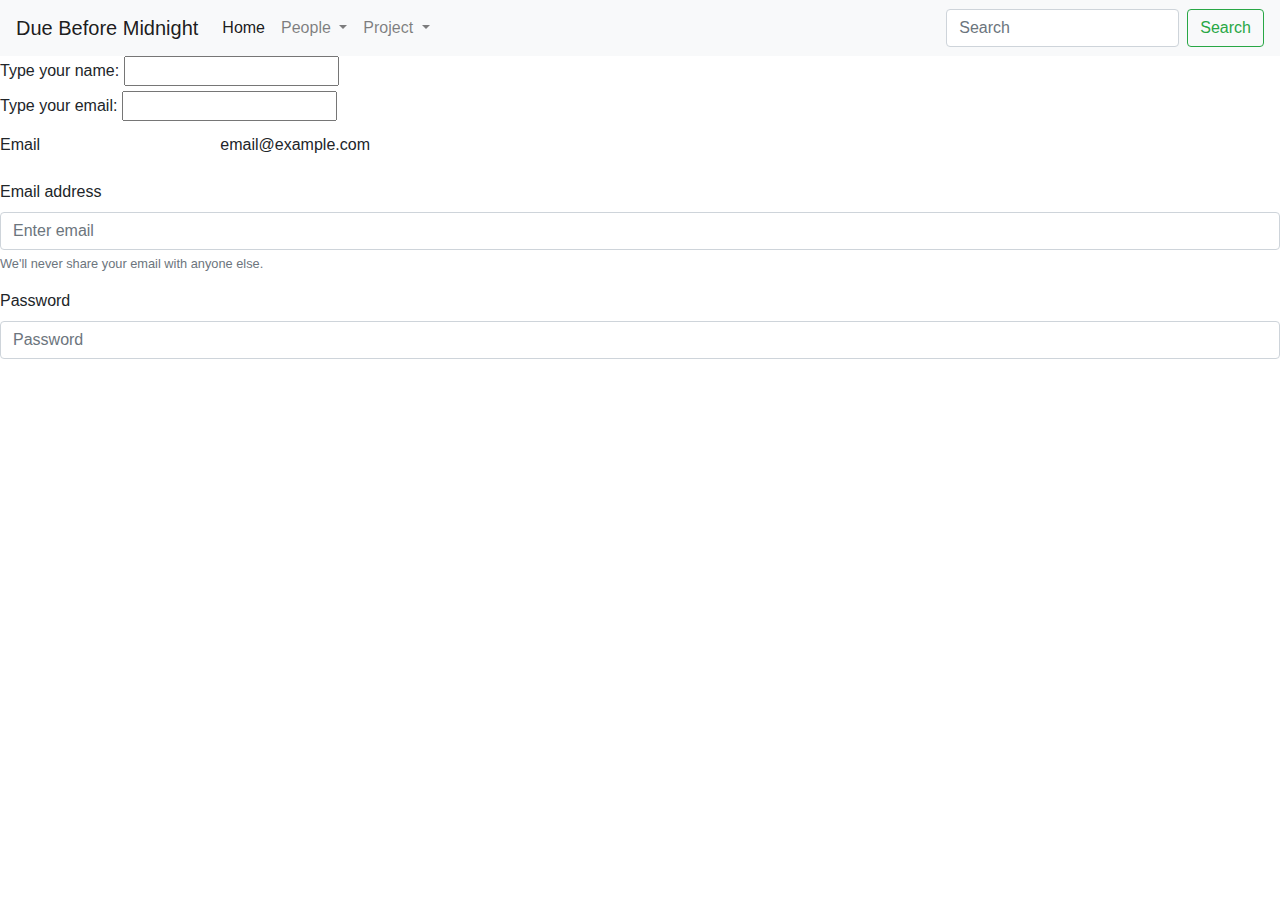
<file: login.html>
<!DOCTYPE html>
<html>
  <head id="home">
    <title>Home</title>
     <!-- Required meta tags -->
    <meta charset="utf-8">
    <meta name="viewport" content="width=device-width, initial-scale=1, shrink-to-fit=no">

    <!-- Bootstrap CSS -->
    <link rel="stylesheet" href="https://stackpath.bootstrapcdn.com/bootstrap/4.3.1/css/bootstrap.min.css" integrity="sha384-ggOyR0iXCbMQv3Xipma34MD+dH/1fQ784/j6cY/iJTQUOhcWr7x9JvoRxT2MZw1T" crossorigin="anonymous">
    <meta name = "viewport" content = "width = device-width, initial-scale = 1.0">
    <link href="https://fonts.googleapis.com/css?family=Lora&display=swap" rel="stylesheet">
  </head>
  <body>
    <nav class="navbar navbar-expand-lg navbar-light bg-light">
  <a class="navbar-brand" href="#">Due Before Midnight</a>
  <button class="navbar-toggler" type="button" data-toggle="collapse" data-target="#navbarSupportedContent" aria-controls="navbarSupportedContent" aria-expanded="false" aria-label="Toggle navigation">
    <span class="navbar-toggler-icon"></span>
  </button>

  <div class="collapse navbar-collapse" id="navbarSupportedContent">
    <ul class="navbar-nav mr-auto">
      <li class="nav-item active">
        <a class="nav-link" href="index.html#home">Home <span class="sr-only">(current)</span></a>
      </li>
      
      <li class="nav-item dropdown">
        <a class="nav-link dropdown-toggle" href="#" id="navbarDropdown" role="button" data-toggle="dropdown" aria-haspopup="true" aria-expanded="false">
          People
        </a>
        <div class="dropdown-menu" aria-labelledby="navbarDropdown">

          <a class="dropdown-item" href="login.html#">Login</a>

        <div class="dropdown-divider"></div>

          <a class="dropdown-item" href="activepeople.html#ap">Active Friends</a>
          <a class="dropdown-item" href="messages.html#">Messages</a>
        </div>
      </li>

      <li class="nav-item dropdown">
        <a class="nav-link dropdown-toggle" href="#" id="navbarDropdown" role="button" data-toggle="dropdown" aria-haspopup="true" aria-expanded="false">
          Project
        </a>
        <div class="dropdown-menu" aria-labelledby="navbarDropdown">
          <a class="dropdown-item" href="project2.html#">Schedule with Friends!</a>
          <a class="dropdown-item" href="project3.html#">Science Project</a>

          <div class="dropdown-divider"></div>
          <a class="dropdown-item" href="newProject.html#">New Project</a>

        </div>
      </li>      
    </ul>
    <form class="form-inline my-2 my-lg-0">
      <input class="form-control mr-sm-2" type="search" placeholder="Search" aria-label="Search">
      <button class="btn btn-outline-success my-2 my-sm-0" type="submit">Search</button>
    </form>
  </div>
</nav>



<form id='nameForm'>
<div class='form-name'>
    <label id='nameLable' for='nameField'>Type your name:</label>
    <input id='nameField' type='text' maxlength='25'></input>
</div>

<form id='nameForm2'>
<div class='form-ename'>
    <label id='nameLable' for='emailField'>Type your email:</label>
    <input id='emailField' type='text' maxlength='25'></input>
</div>


<form>
  <fieldset>
    <div class="form-group row">
      <label for="staticEmail" class="col-sm-2 col-form-label">Email</label>
      <div class="col-sm-10">
        <input type="text" readonly="" class="form-control-plaintext" id="staticEmail" value="email@example.com">
      </div>
    </div>
    <div class="form-group">
      <label for="exampleInputEmail1">Email address</label>
      <input type="email" class="form-control" id="exampleInputEmail1" aria-describedby="emailHelp" placeholder="Enter email">
      <small id="emailHelp" class="form-text text-muted">We'll never share your email with anyone else.</small>
    </div>
    <div class="form-group">
      <label for="exampleInputPassword1">Password</label>
      <input type="password" class="form-control" id="exampleInputPassword1" placeholder="Password">
    </div>
  </form>

    <script src="script.js"></script>
    <script src="https://code.jquery.com/jquery-3.3.1.slim.min.js" integrity="sha384-q8i/X+965DzO0rT7abK41JStQIAqVgRVzpbzo5smXKp4YfRvH+8abtTE1Pi6jizo" crossorigin="anonymous"></script>
    <script src="https://cdnjs.cloudflare.com/ajax/libs/popper.js/1.14.7/umd/popper.min.js" integrity="sha384-UO2eT0CpHqdSJQ6hJty5KVphtPhzWj9WO1clHTMGa3JDZwrnQq4sF86dIHNDz0W1" crossorigin="anonymous"></script>
    <script src="https://stackpath.bootstrapcdn.com/bootstrap/4.3.1/js/bootstrap.min.js" integrity="sha384-JjSmVgyd0p3pXB1rRibZUAYoIIy6OrQ6VrjIEaFf/nJGzIxFDsf4x0xIM+B07jRM" crossorigin="anonymous"></script>
  </body>
<script src="https://cdnjs.cloudflare.com/ajax/libs/popper.js/1.14.7/umd/popper.min.js" integrity="sha384-UO2eT0CpHqdSJQ6hJty5KVphtPhzWj9WO1clHTMGa3JDZwrnQq4sF86dIHNDz0W1" crossorigin="anonymous"></script>
    <script src="https://stackpath.bootstrapcdn.com/bootstrap/4.3.1/js/bootstrap.min.js" integrity="sha384-JjSmVgyd0p3pXB1rRibZUAYoIIy6OrQ6VrjIEaFf/nJGzIxFDsf4x0xIM+B07jRM" crossorigin="anonymous"></script>


    <script src="script.js"></script>
    <script src="https://code.jquery.com/jquery-3.3.1.slim.min.js" integrity="sha384-q8i/X+965DzO0rT7abK41JStQIAqVgRVzpbzo5smXKp4YfRvH+8abtTE1Pi6jizo" crossorigin="anonymous"></script>
    <script src="https://cdnjs.cloudflare.com/ajax/libs/popper.js/1.14.7/umd/popper.min.js" integrity="sha384-UO2eT0CpHqdSJQ6hJty5KVphtPhzWj9WO1clHTMGa3JDZwrnQq4sF86dIHNDz0W1" crossorigin="anonymous"></script>
    <script src="https://stackpath.bootstrapcdn.com/bootstrap/4.3.1/js/bootstrap.min.js" integrity="sha384-JjSmVgyd0p3pXB1rRibZUAYoIIy6OrQ6VrjIEaFf/nJGzIxFDsf4x0xIM+B07jRM" crossorigin="anonymous"></script>
  </body>

</html>
</file>
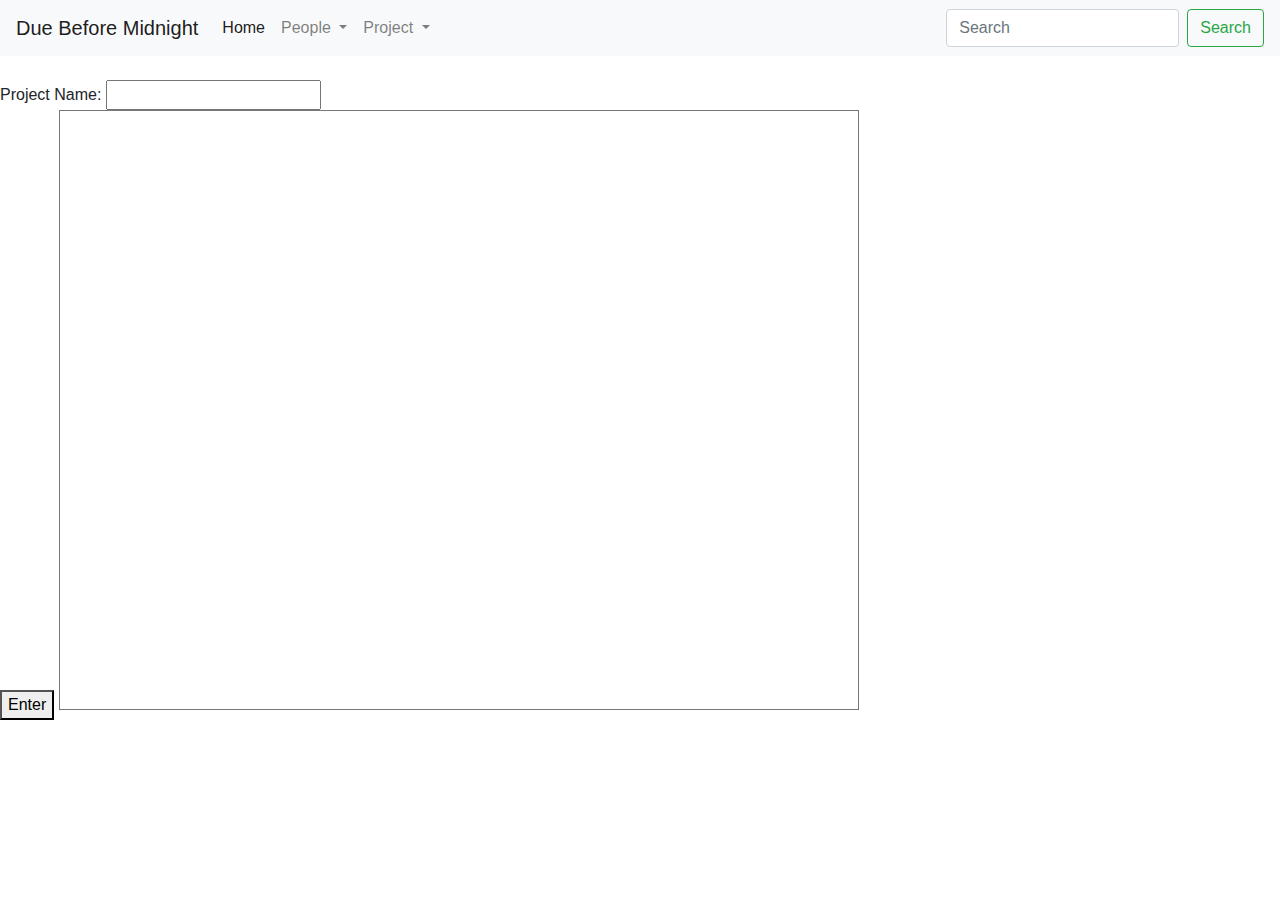
<file: newProject.html>
<html>
  <head id="home">
    <title>Home</title>
     <!-- Required meta tags -->
    <meta charset="utf-8">
    <meta name="viewport" content="width=device-width, initial-scale=1, shrink-to-fit=no">

    <!-- Bootstrap CSS -->
    <link href="script.js"/>
    <link rel="stylesheet" href="https://stackpath.bootstrapcdn.com/bootstrap/4.3.1/css/bootstrap.min.css" integrity="sha384-ggOyR0iXCbMQv3Xipma34MD+dH/1fQ784/j6cY/iJTQUOhcWr7x9JvoRxT2MZw1T" crossorigin="anonymous">
    <meta name = "viewport" content = "width = device-width, initial-scale = 1.0">
    <link href="https://fonts.googleapis.com/css?family=Lora&display=swap" rel="stylesheet">
  </head>
  <body>
    <nav class="navbar navbar-expand-lg navbar-light bg-light">
  <a class="navbar-brand" href="#">Due Before Midnight</a>
  <button class="navbar-toggler" type="button" data-toggle="collapse" data-target="#navbarSupportedContent" aria-controls="navbarSupportedContent" aria-expanded="false" aria-label="Toggle navigation">
    <span class="navbar-toggler-icon"></span>
  </button>

  <div class="collapse navbar-collapse" id="navbarSupportedContent">
    <ul class="navbar-nav mr-auto">
      <li class="nav-item active">
        <a class="nav-link" href="index.html#home">Home <span class="sr-only">(current)</span></a>
      </li>
      
      <li class="nav-item dropdown">
        <a class="nav-link dropdown-toggle" href="#" id="navbarDropdown" role="button" data-toggle="dropdown" aria-haspopup="true" aria-expanded="false">
          People
        </a>
        <div class="dropdown-menu" aria-labelledby="navbarDropdown">

          <a class="dropdown-item" href="login.html#">Login</a>

        <div class="dropdown-divider"></div>

          <a class="dropdown-item" href="activepeople.html#ap">Active Friends</a>
          <a class="dropdown-item" href="messages.html#">Messages</a>
        </div>
      </li>

      <li class="nav-item dropdown">
        <a class="nav-link dropdown-toggle" href="#" id="navbarDropdown" role="button" data-toggle="dropdown" aria-haspopup="true" aria-expanded="false">
          Project
        </a>
        <div class="dropdown-menu" aria-labelledby="navbarDropdown">
          <a class="dropdown-item" href="project2.html#">Schedule with Friends!</a>
          <a class="dropdown-item" href="project3.html#">Science Project</a>

          <div class="dropdown-divider"></div>
          <a class="dropdown-item" href="newProject.html#">New Project</a>

        </div>
      </li>      
    </ul>

    <form class="form-inline my-2 my-lg-0">
      <input class="form-control mr-sm-2" type="search" placeholder="Search" aria-label="Search">
      <button class="btn btn-outline-success my-2 my-sm-0" type="submit">Search</button>
    </form>
  </div>
</nav>

<!--
<input placeholder="Enter some text" name="name"/>
<p id="log"></p>
-->

<span id="template"></span>
<br/>

Project Name:
<input type="text" id="name">

<br/>

<button>Enter</button>
  

    <script src="script.js"></script>
    <script src="https://code.jquery.com/jquery-3.3.1.slim.min.js" integrity="sha384-q8i/X+965DzO0rT7abK41JStQIAqVgRVzpbzo5smXKp4YfRvH+8abtTE1Pi6jizo" crossorigin="anonymous"></script>
    <script src="https://cdnjs.cloudflare.com/ajax/libs/popper.js/1.14.7/umd/popper.min.js" integrity="sha384-UO2eT0CpHqdSJQ6hJty5KVphtPhzWj9WO1clHTMGa3JDZwrnQq4sF86dIHNDz0W1" crossorigin="anonymous"></script>
    <script src="https://stackpath.bootstrapcdn.com/bootstrap/4.3.1/js/bootstrap.min.js" integrity="sha384-JjSmVgyd0p3pXB1rRibZUAYoIIy6OrQ6VrjIEaFf/nJGzIxFDsf4x0xIM+B07jRM" crossorigin="anonymous"></script>
  </body>

  <iframe src="https://calendar.google.com/calendar/embed?height=600&amp;wkst=1&amp;bgcolor=%23ffffff&amp;ctz=America%2FLos_Angeles&amp;src=NDBjbTFjNnFpcW8wdTF2bzFiOHNlbXFmMGdAZ3JvdXAuY2FsZW5kYXIuZ29vZ2xlLmNvbQ&amp;src=ZW4udXNhI2hvbGlkYXlAZ3JvdXAudi5jYWxlbmRhci5nb29nbGUuY29t&amp;color=%23A79B8E&amp;color=%230B8043&amp;mode=WEEK&amp;showTz=0&amp;title=New%20Calendar" style="border:solid 1px #777" width="800" height="600" frameborder="0" scrolling="no"></iframe>

</html>
</file>
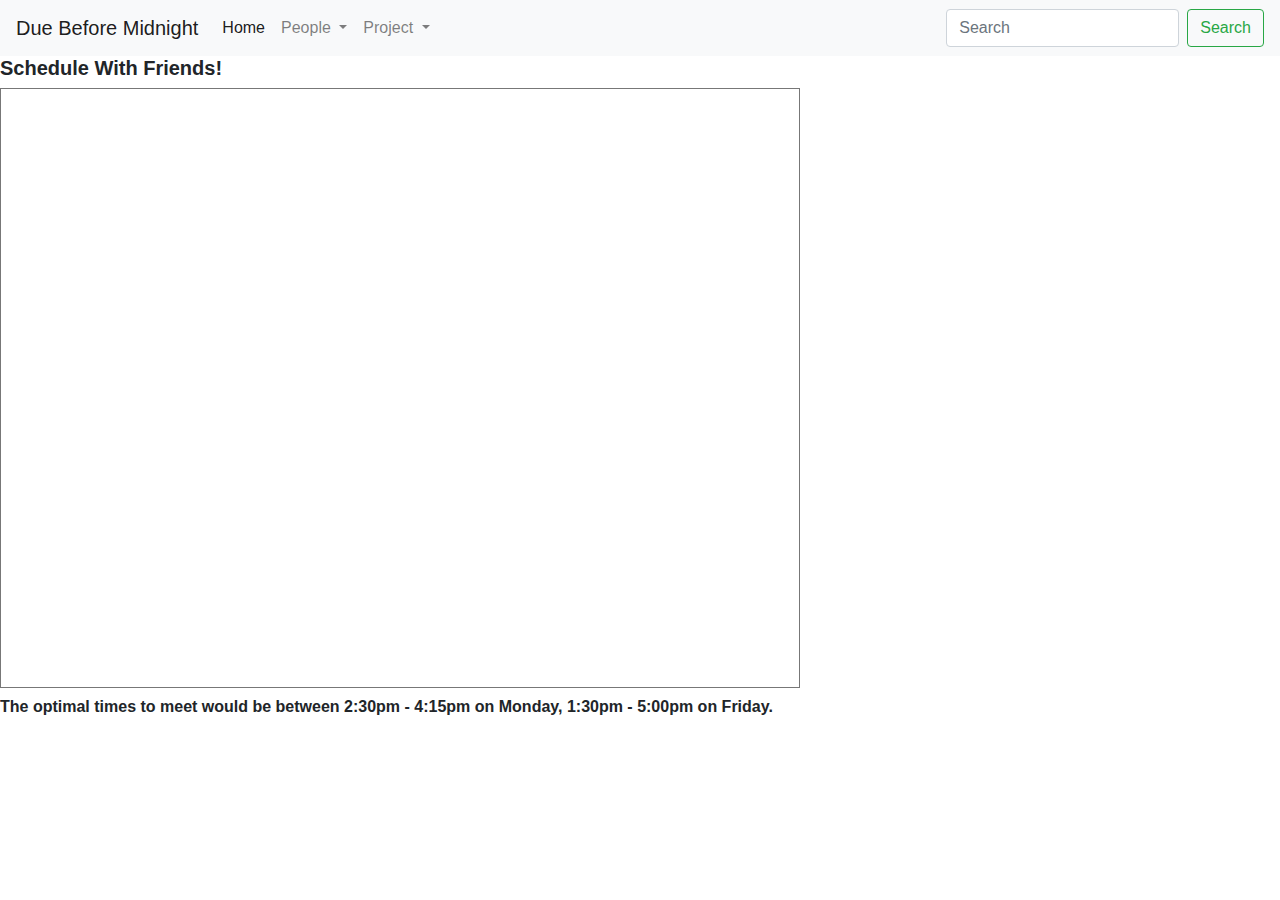
<file: project2.html>
<!DOCTYPE html>
<html>
  <head id="home">
    <title>Home</title>
     <!-- Required meta tags -->
    <meta charset="utf-8">
    <meta name="viewport" content="width=device-width, initial-scale=1, shrink-to-fit=no">

    <!-- Bootstrap CSS -->
    <link rel="stylesheet" href="https://stackpath.bootstrapcdn.com/bootstrap/4.3.1/css/bootstrap.min.css" integrity="sha384-ggOyR0iXCbMQv3Xipma34MD+dH/1fQ784/j6cY/iJTQUOhcWr7x9JvoRxT2MZw1T" crossorigin="anonymous">
    <meta name = "viewport" content = "width = device-width, initial-scale = 1.0">
    <link href="https://fonts.googleapis.com/css?family=Lora&display=swap" rel="stylesheet">
  </head>
  <body>
    <nav class="navbar navbar-expand-lg navbar-light bg-light">
  <a class="navbar-brand" href="#">Due Before Midnight</a>
  <button class="navbar-toggler" type="button" data-toggle="collapse" data-target="#navbarSupportedContent" aria-controls="navbarSupportedContent" aria-expanded="false" aria-label="Toggle navigation">
    <span class="navbar-toggler-icon"></span>
  </button>

  <div class="collapse navbar-collapse" id="navbarSupportedContent">
    <ul class="navbar-nav mr-auto">
      <li class="nav-item active">
        <a class="nav-link" href="index.html#home">Home <span class="sr-only">(current)</span></a>
      </li>
      
      <li class="nav-item dropdown">
        <a class="nav-link dropdown-toggle" href="#" id="navbarDropdown" role="button" data-toggle="dropdown" aria-haspopup="true" aria-expanded="false">
          People
        </a>
        <div class="dropdown-menu" aria-labelledby="navbarDropdown">

          <a class="dropdown-item" href="login.html#">Login</a>

        <div class="dropdown-divider"></div>

          <a class="dropdown-item" href="activepeople.html#ap">Active Friends</a>
          <a class="dropdown-item" href="messages.html#">Messages</a>
        </div>
      </li>

      <li class="nav-item dropdown">
        <a class="nav-link dropdown-toggle" href="#" id="navbarDropdown" role="button" data-toggle="dropdown" aria-haspopup="true" aria-expanded="false">
          Project
        </a>
        <div class="dropdown-menu" aria-labelledby="navbarDropdown">
          <a class="dropdown-item" href="project2.html#">Schedule with Friends!</a>
          <a class="dropdown-item" href="project3.html#">Science Project</a>

          <div class="dropdown-divider"></div>
          <a class="dropdown-item" href="newProject.html#">New Project</a>

        </div>
      </li>      
    </ul>
    <form class="form-inline my-2 my-lg-0">
      <input class="form-control mr-sm-2" type="search" placeholder="Search" aria-label="Search">
      <button class="btn btn-outline-success my-2 my-sm-0" type="submit">Search</button>
    </form>
  </div>
</nav>
<h5> <b> Schedule With Friends!</h5> </b>

    <script src="script.js"></script>
    <script src="https://code.jquery.com/jquery-3.3.1.slim.min.js" integrity="sha384-q8i/X+965DzO0rT7abK41JStQIAqVgRVzpbzo5smXKp4YfRvH+8abtTE1Pi6jizo" crossorigin="anonymous"></script>
    <script src="https://cdnjs.cloudflare.com/ajax/libs/popper.js/1.14.7/umd/popper.min.js" integrity="sha384-UO2eT0CpHqdSJQ6hJty5KVphtPhzWj9WO1clHTMGa3JDZwrnQq4sF86dIHNDz0W1" crossorigin="anonymous"></script>
    <script src="https://stackpath.bootstrapcdn.com/bootstrap/4.3.1/js/bootstrap.min.js" integrity="sha384-JjSmVgyd0p3pXB1rRibZUAYoIIy6OrQ6VrjIEaFf/nJGzIxFDsf4x0xIM+B07jRM" crossorigin="anonymous"></script>
  </body>

  <iframe src="https://calendar.google.com/calendar/embed?height=600&amp;wkst=1&amp;bgcolor=%23ffffff&amp;ctz=America%2FLos_Angeles&amp;src=cTVqZTdpNGU0ZzlnbXVhaGtrN3E5bzNkMGNAZ3JvdXAuY2FsZW5kYXIuZ29vZ2xlLmNvbQ&amp;src=ZW4udXNhI2hvbGlkYXlAZ3JvdXAudi5jYWxlbmRhci5nb29nbGUuY29t&amp;color=%23F09300&amp;color=%230B8043&amp;mode=WEEK&amp;showTz=0" style="border:solid 1px #777" width="800" height="600" frameborder="0" scrolling="no"></iframe>
  

<p><strong>The optimal times to meet would be between 2:30pm - 4:15pm on Monday, 1:30pm - 5:00pm on Friday.</strong></p>

</html>
</file>
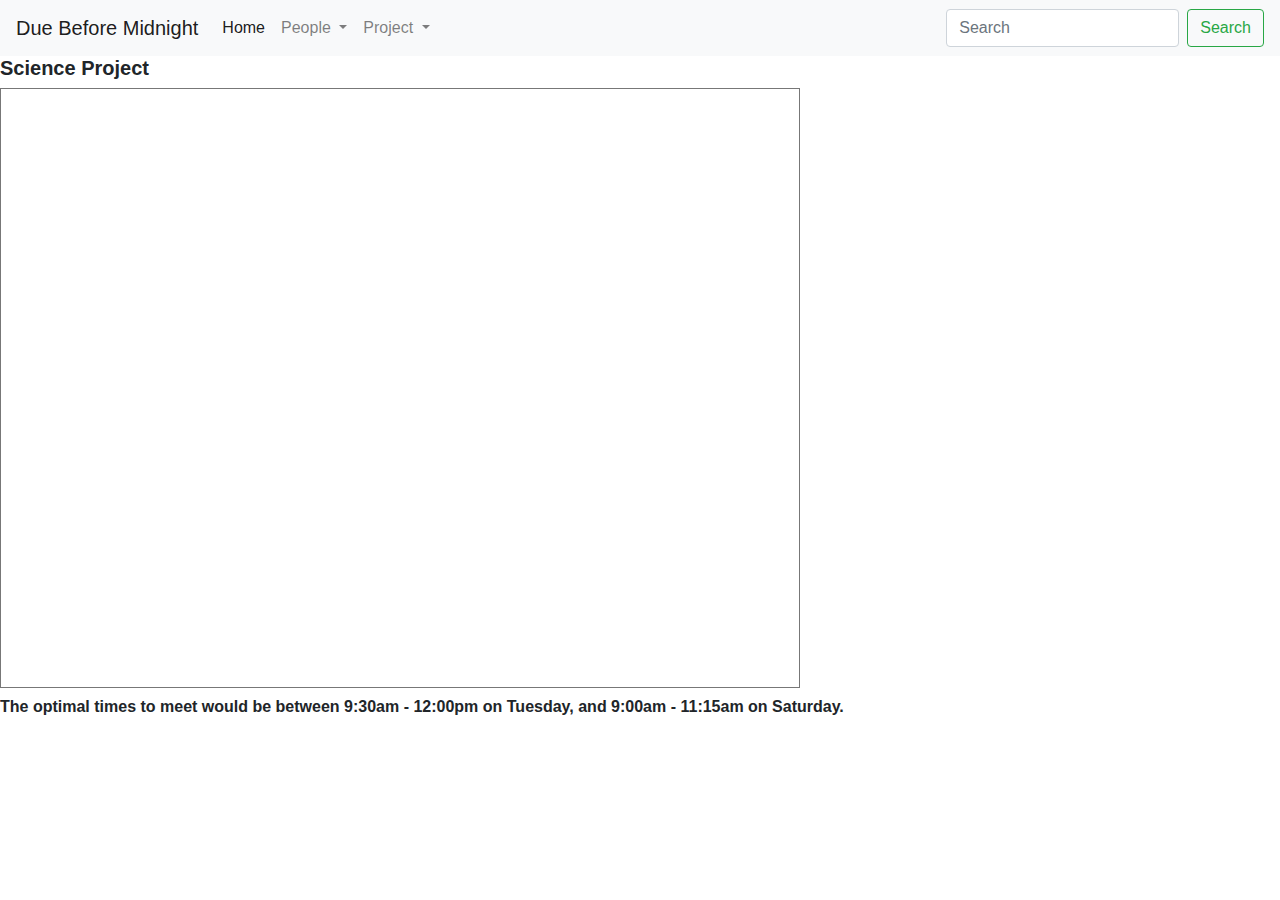
<file: project3.html>
<!DOCTYPE html>
<html>
  <head id="home">
    <title>Home</title>
     <!-- Required meta tags -->
    <meta charset="utf-8">
    <meta name="viewport" content="width=device-width, initial-scale=1, shrink-to-fit=no">

    <!-- Bootstrap CSS -->
    <link rel="stylesheet" href="https://stackpath.bootstrapcdn.com/bootstrap/4.3.1/css/bootstrap.min.css" integrity="sha384-ggOyR0iXCbMQv3Xipma34MD+dH/1fQ784/j6cY/iJTQUOhcWr7x9JvoRxT2MZw1T" crossorigin="anonymous">
    <meta name = "viewport" content = "width = device-width, initial-scale = 1.0">
    <link href="https://fonts.googleapis.com/css?family=Lora&display=swap" rel="stylesheet">
  </head>
  <body>
    <nav class="navbar navbar-expand-lg navbar-light bg-light">
  <a class="navbar-brand" href="#">Due Before Midnight</a>
  <button class="navbar-toggler" type="button" data-toggle="collapse" data-target="#navbarSupportedContent" aria-controls="navbarSupportedContent" aria-expanded="false" aria-label="Toggle navigation">
    <span class="navbar-toggler-icon"></span>
  </button>

  <div class="collapse navbar-collapse" id="navbarSupportedContent">
    <ul class="navbar-nav mr-auto">
      <li class="nav-item active">
        <a class="nav-link" href="index.html#home">Home <span class="sr-only">(current)</span></a>
      </li>
      
      <li class="nav-item dropdown">
        <a class="nav-link dropdown-toggle" href="#" id="navbarDropdown" role="button" data-toggle="dropdown" aria-haspopup="true" aria-expanded="false">
          People
        </a>
        <div class="dropdown-menu" aria-labelledby="navbarDropdown">

          <a class="dropdown-item" href="login.html#">Login</a>

        <div class="dropdown-divider"></div>

          <a class="dropdown-item" href="activepeople.html#ap">Active Friends</a>
          <a class="dropdown-item" href="messages.html#">Messages</a>
        </div>
      </li>

      <li class="nav-item dropdown">
        <a class="nav-link dropdown-toggle" href="#" id="navbarDropdown" role="button" data-toggle="dropdown" aria-haspopup="true" aria-expanded="false">
          Project
        </a>
        <div class="dropdown-menu" aria-labelledby="navbarDropdown">
          <a class="dropdown-item" href="project2.html#">Schedule with Friends!</a>
          <a class="dropdown-item" href="project3.html#">Science Project</a>

          <div class="dropdown-divider"></div>
          <a class="dropdown-item" href="newProject.html#">New Project</a>

        </div>
      </li>      
    </ul>
    <form class="form-inline my-2 my-lg-0">
      <input class="form-control mr-sm-2" type="search" placeholder="Search" aria-label="Search">
      <button class="btn btn-outline-success my-2 my-sm-0" type="submit">Search</button>
    </form>
  </div>
</nav>
<h5> <b> Science Project</h5> </b>

    <script src="script.js"></script>
    <script src="https://code.jquery.com/jquery-3.3.1.slim.min.js" integrity="sha384-q8i/X+965DzO0rT7abK41JStQIAqVgRVzpbzo5smXKp4YfRvH+8abtTE1Pi6jizo" crossorigin="anonymous"></script>
    <script src="https://cdnjs.cloudflare.com/ajax/libs/popper.js/1.14.7/umd/popper.min.js" integrity="sha384-UO2eT0CpHqdSJQ6hJty5KVphtPhzWj9WO1clHTMGa3JDZwrnQq4sF86dIHNDz0W1" crossorigin="anonymous"></script>
    <script src="https://stackpath.bootstrapcdn.com/bootstrap/4.3.1/js/bootstrap.min.js" integrity="sha384-JjSmVgyd0p3pXB1rRibZUAYoIIy6OrQ6VrjIEaFf/nJGzIxFDsf4x0xIM+B07jRM" crossorigin="anonymous"></script>
  </body>

<iframe src="https://calendar.google.com/calendar/embed?height=600&amp;wkst=1&amp;bgcolor=%23ffffff&amp;ctz=America%2FLos_Angeles&amp;src=bGU1dG4xMDdpOWY1dWk0anU1bDZkajY5YThAZ3JvdXAuY2FsZW5kYXIuZ29vZ2xlLmNvbQ&amp;color=%23C0CA33&amp;mode=WEEK&amp;title=Science%20Project&amp;showNav=1&amp;showPrint=0&amp;showTabs=1&amp;showTz=0" style="border:solid 1px #777" width="800" height="600" frameborder="0" scrolling="no"></iframe>

<p><strong>The optimal times to meet would be between 9:30am - 12:00pm on Tuesday, and 9:00am - 11:15am on Saturday.</strong></p>

</html>
</file>
